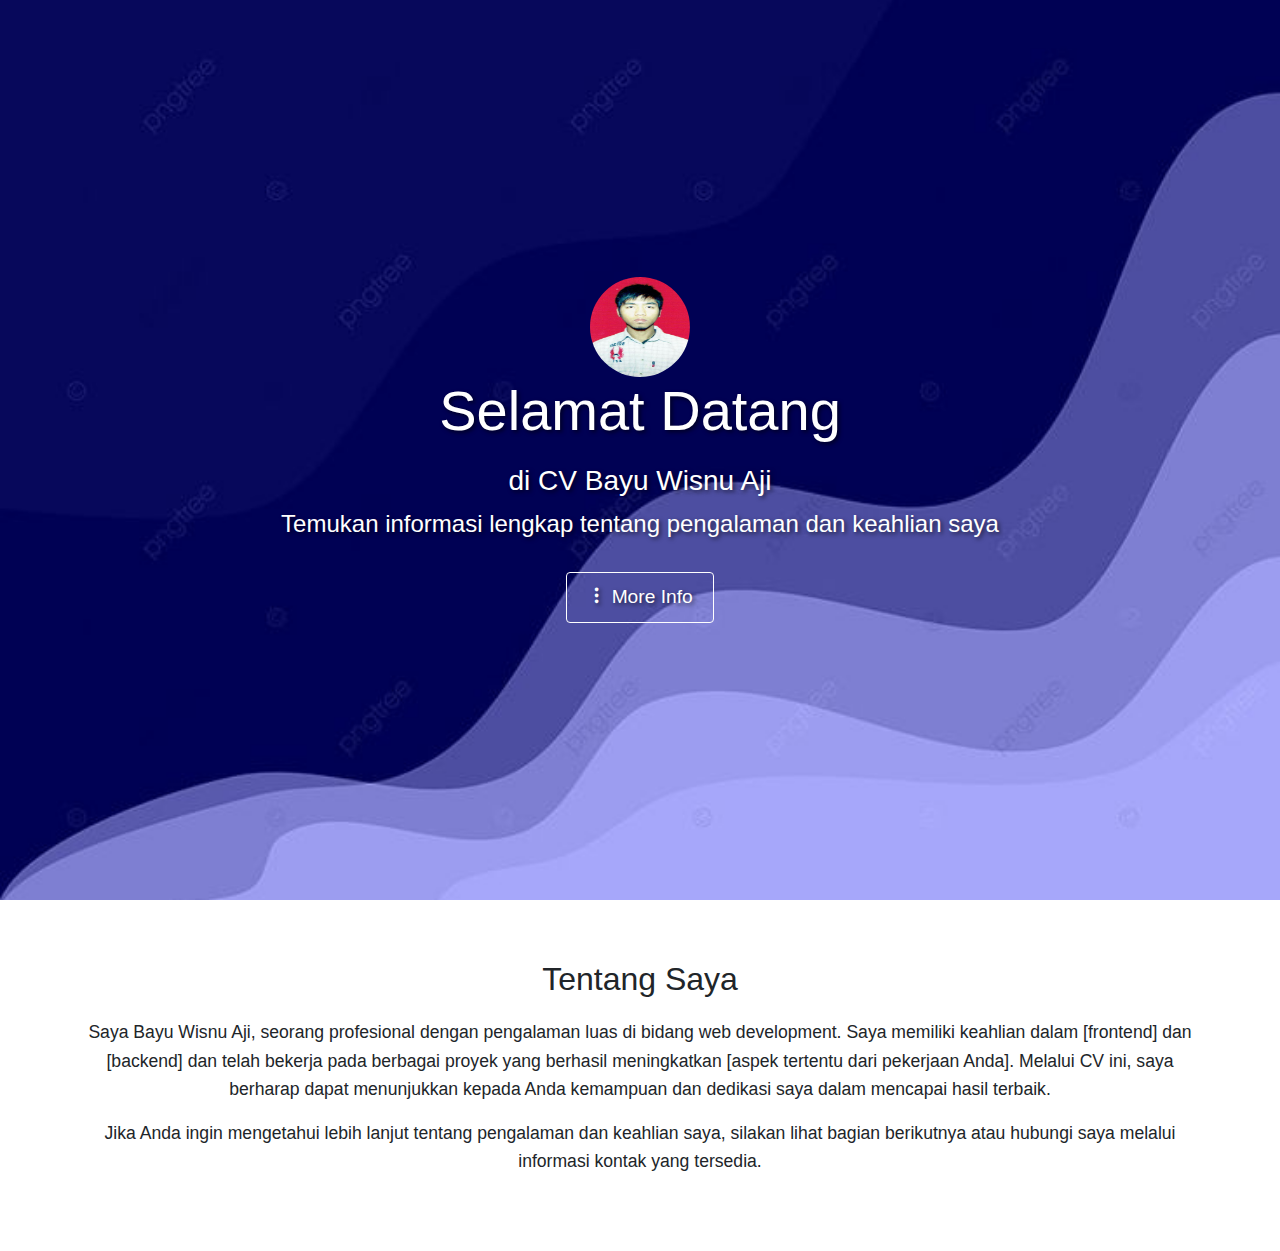
<file: index.html>
<!DOCTYPE html>
<html lang="en">
<head>
    <meta charset="UTF-8">
    <meta name="viewport" content="width=device-width, initial-scale=1.0">
    <title>CV Bayu Wisnu Aji</title>
    <link rel="stylesheet" href="https://stackpath.bootstrapcdn.com/bootstrap/4.5.2/css/bootstrap.min.css">
    <link rel="stylesheet" href="https://cdn.jsdelivr.net/npm/bootstrap-icons@1.11.3/font/bootstrap-icons.min.css">
    
    <style>
        .hero {
            background: url('image/landingpage.jpg') no-repeat center center;
            background-size: cover;
            color: white;
            text-shadow: 2px 2px 4px rgba(0, 0, 0, 0.6);
            height: 100vh;
            display: flex;
            flex-direction: column;
            justify-content: center;
            align-items: center;
            text-align: center;
        }
        #more{
            background-color: none;
            border: white solid 1px;
            color: white;
        }
        #more:hover{
            background-color: white;
            color: black;
            border: solid black 1px;
        }
        .hero h1 {
            font-size: 3.5rem;
            margin-bottom: 20px;
        }
        .hero p {
            font-size: 1.5rem;
            margin-bottom: 30px;
        }
        .hero .btn {
            padding: 10px 20px;
            font-size: 1.2rem;
        }
        .info-section {
            padding: 60px 0;
        }
        .info-section h2 {
            margin-bottom: 20px;
        }
        .info-section p {
            font-size: 1.1rem;
            line-height: 1.6;
        }
        
    </style>
</head>
<body>

    <!-- Hero Section -->
    <div class="hero">
        <img src="image/bayu.png" class="rounded-circle" alt="First Slide" width="100" height="100">
        <h1>Selamat Datang </h1>
        <h3>di CV Bayu Wisnu Aji</h3>
        <p>Temukan informasi lengkap tentang pengalaman dan keahlian saya</p>
        <a href="cv.html" id="more" class="btn "><i class="bi bi-three-dots-vertical"></i> More Info</a>
    </div>

    <!-- Info Section -->
    <div id="more-info" class="container info-section">
        <div class="row">
            <div class="col-md-12 text-center">
                <h2>Tentang Saya</h2>
                <p>Saya Bayu Wisnu Aji, seorang profesional dengan pengalaman luas di bidang web development. Saya memiliki keahlian dalam [frontend] dan [backend] dan telah bekerja pada berbagai proyek yang berhasil meningkatkan [aspek tertentu dari pekerjaan Anda]. Melalui CV ini, saya berharap dapat menunjukkan kepada Anda kemampuan dan dedikasi saya dalam mencapai hasil terbaik.</p>
                <p>Jika Anda ingin mengetahui lebih lanjut tentang pengalaman dan keahlian saya, silakan lihat bagian berikutnya atau hubungi saya melalui informasi kontak yang tersedia.</p>
            </div>
        </div>
    </div>

    <script src="https://code.jquery.com/jquery-3.5.1.slim.min.js"></script>
    <script src="https://cdn.jsdelivr.net/npm/@popperjs/core@2.9.2/dist/umd/popper.min.js"></script>
    <script src="https://stackpath.bootstrapcdn.com/bootstrap/4.5.2/js/bootstrap.min.js"></script>
    <script src="main.js"></script>
    <script>
        function addHoverEffect() {
            let element = document.getElementById('more');

            if (element) {
                console.log('Element found:', element);

                element.addEventListener('mouseover', function() {
                    element.innerHTML = '<i class="bi bi-plus-square"></i> masuk';
                });

                element.addEventListener('mouseout', function() {
                    element.innerHTML = '<i class="bi bi-three-dots-vertical"></i> more info';
                });
            } else {
                console.error('Element with ID "more" not found');
            }
        }

        // Memanggil fungsi setelah DOM dimuat
        document.addEventListener('DOMContentLoaded', addHoverEffect);
    </script>
</body>
</html>
</file>
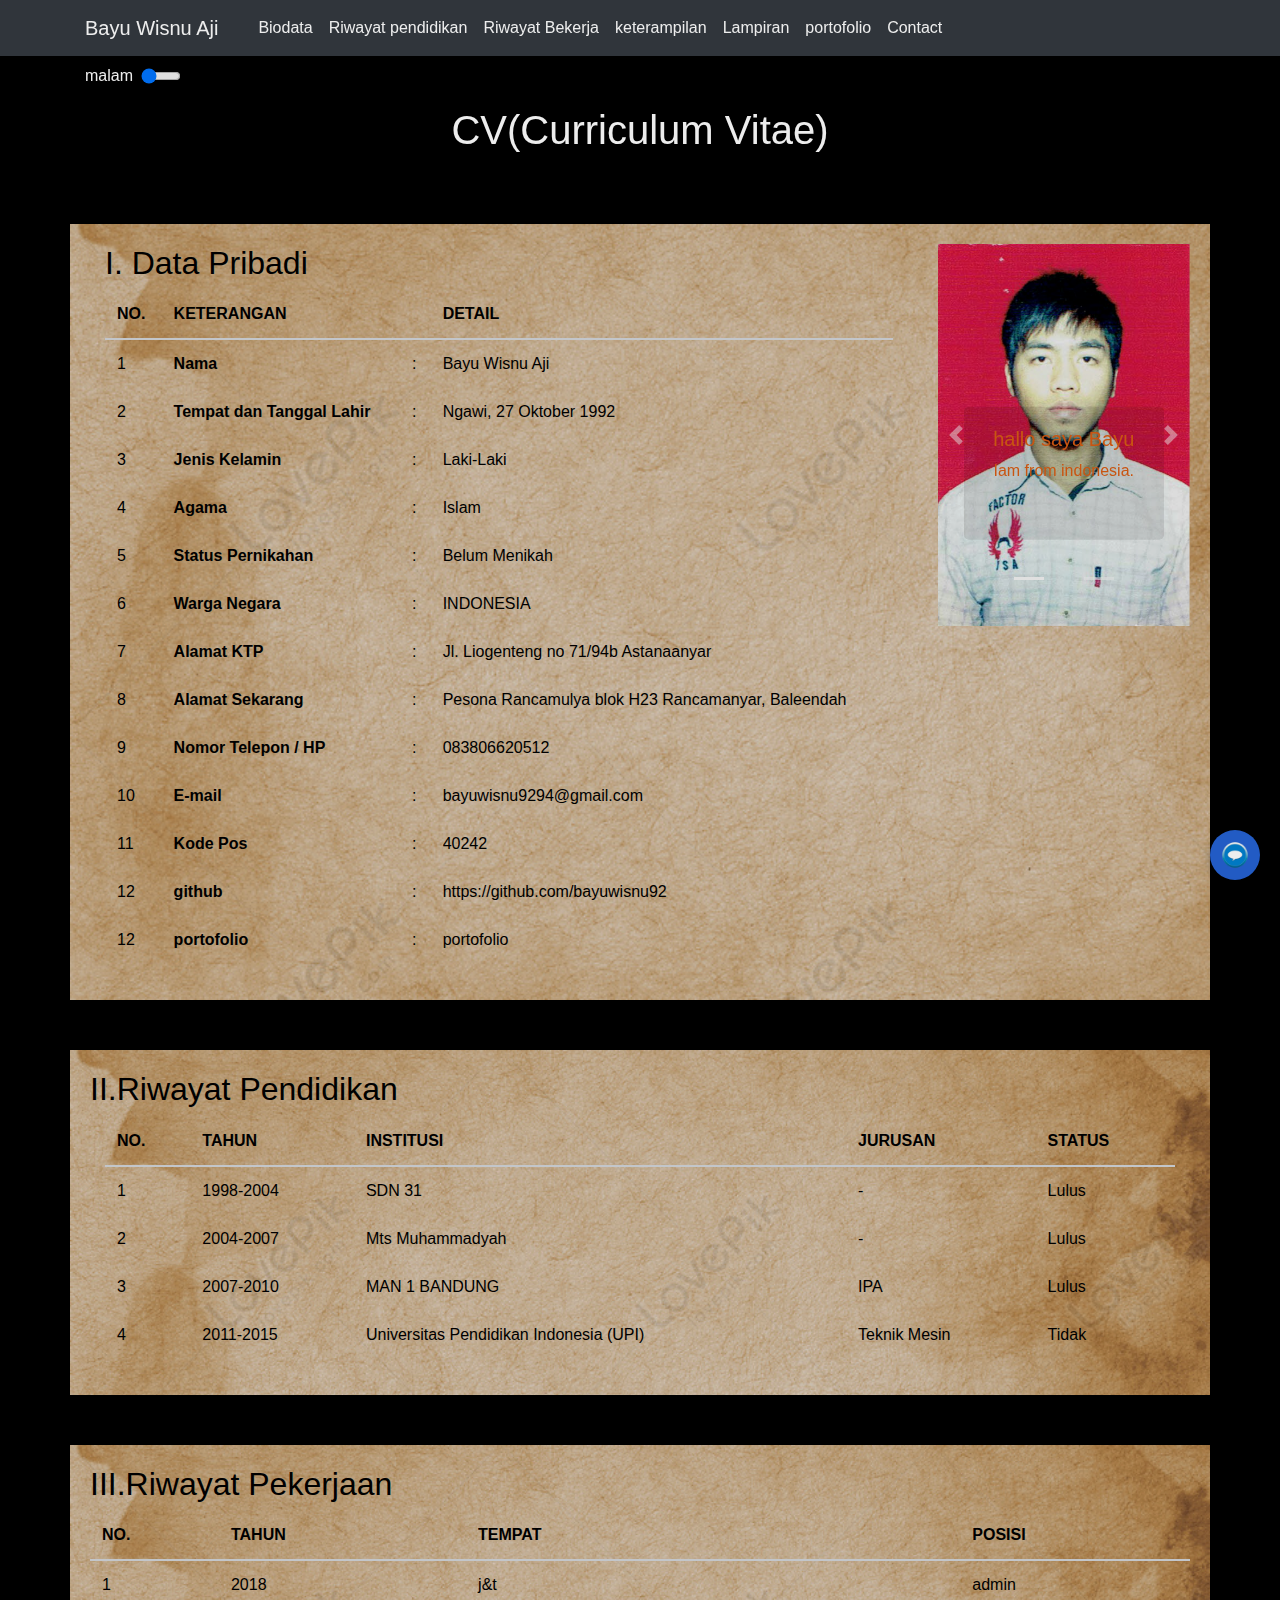
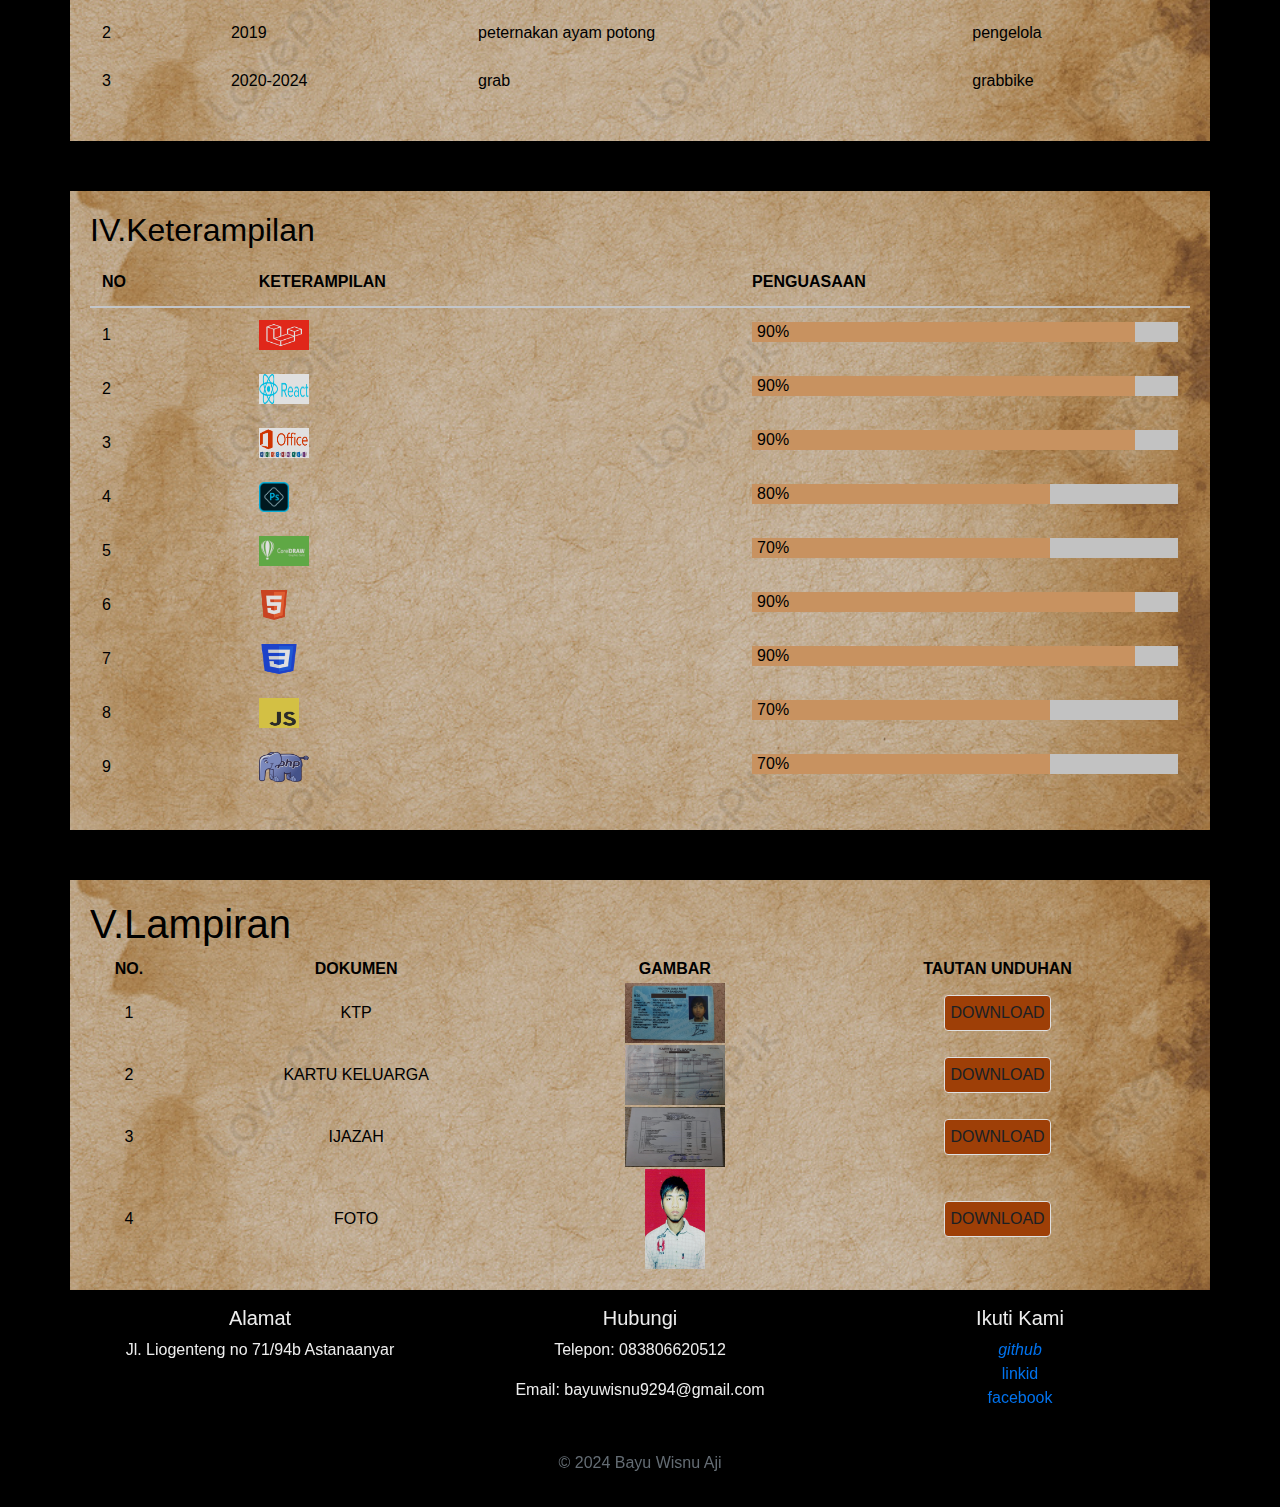
<file: cv.html>
<!DOCTYPE html>
<html lang="en">
<head>
<meta charset="UTF-8">
<meta name="viewport" content="width=device-width, initial-scale=1.0">
<title>Curriculum Vitae</title>
<link rel="icon" href="image/bayu.JPG" type="image/png">
<!-- Memuat Bootstrap CSS -->
<link rel="stylesheet" href="https://cdnjs.cloudflare.com/ajax/libs/font-awesome/5.15.3/css/all.min.css" integrity="sha512-MfyV1MXBXQAd3HuGd7I6/u/vxTDkz4G2kFhYH4a6R+F+nw+tCGmUo/4vgvaBSbE6quMxJpA7t+Hod83oVGpc0A==" crossorigin="anonymous" referrerpolicy="no-referrer" />

<link href="https://maxcdn.bootstrapcdn.com/bootstrap/4.5.2/css/bootstrap.min.css" rel="stylesheet">
<link rel="stylesheet" href="style.css">

</head>
<body>
  <!-- <audio autoplay loop>
    <source src="018_SURAT_AL_KAHF.mp3" type="audio/mp3">
    Your browser does not support the audio element.
  </audio> -->
  <nav class="navbar navbar-expand-lg navbar-dark bg-dark">
    <div class="container">
    <a class="navbar-brand" href="index.html">Bayu Wisnu Aji</a>
    <div class="navbar-brand">
      
    </div>
    <button class="navbar-toggler" type="button" data-toggle="collapse" data-target="#navbarSupportedContent" aria-controls="navbarSupportedContent" aria-expanded="false" aria-label="Toggle navigation"> 
      <span class="navbar-toggler-icon" style="background-color: black;"></span>
      <span class="navbar-text " style="color: rgb(238, 125, 20);">Menu</span>
    </button>
     <!-- Menambahkan teks "Menu" di sini -->
  
    <div class="collapse navbar-collapse me-auto" id="navbarSupportedContent">
      <ul class="navbar-nav me-auto">
        <li class="nav-item">
          <a class="nav-link" href="#biodata">Biodata</a>
        </li>
        <li class="nav-item">
          <a class="nav-link" href="#pend">Riwayat pendidikan</a>
        </li>
        <li class="nav-item">
          <a class="nav-link" href="#kerja">Riwayat Bekerja</a>
        </li>
        <li class="nav-item">
          <a class="nav-link" href="#keterampilan">keterampilan</a>
        </li>
        <li class="nav-item">
          <a class="nav-link" href="#lampiran">Lampiran</a>
        </li>
        <li class="nav-item">
          <a class="nav-link" href="https://bayuwisnu92.github.io/portofolio_Bayu_wisnu_aji/">portofolio</a>
        </li>
        <li class="nav-item">
          <a class="nav-link" href="https://wa.me/6283806620512">Contact</a>
        </li>
        
      </ul>
    </div>
  </div>
  </nav>
  <div class="container d-flex justify-content-start">
    <label id="label" class="mr-2 mt-2">malam</label>
  <input type="range" id="slider" min="0" max="1" step="1" value="0" onchange="ubahWarna()" />
      
      
    </div>
<h1 id="cv" class="container" style="text-align: center; margin-top: 10px;">CV(Curriculum Vitae)</h1>
<section id="biodata" class="biodata container">
  <div class="row">
    <div class="col-lg-9 col-md-9 order-md-1 order-2 mb-10">
      <div class="container-fluid">
        <h2>I. Data Pribadi</h2>
        <div class="table-responsive">
          <table class="table">
            <thead>
              <tr>
                <th>NO.</th>
                <th>KETERANGAN</th>
                <th></th>
                <th>DETAIL</th>
              </tr>
            </thead>
            <tbody>
              <tr>
                <td>1</td>
                <td class="bold">Nama</td>
                <td>:</td>
                <td>Bayu Wisnu Aji</td>
              </tr>
              <tr>
                <td>2</td>
                <td class="bold">Tempat dan Tanggal Lahir</td>
                <td>:</td>
                <td>Ngawi, 27 Oktober 1992</td>
              </tr>
              <tr>
                <td>3</td>
                <td class="bold">Jenis Kelamin</td>
                <td>:</td>
                <td>Laki-Laki</td>
              </tr>
              <tr>
                <td>4</td>
                <td class="bold">Agama</td>
                <td>:</td>
                <td>Islam</td>
              </tr>
              <tr>
                <td>5</td>
                <td class="bold">Status Pernikahan</td>
                <td>:</td>
                <td>Belum Menikah</td>
              </tr>
              <tr>
                <td>6</td>
                <td class="bold">Warga Negara</td>
                <td>:</td>
                <td>INDONESIA</td>
              </tr>
              <tr>
                <td>7</td>
                <td class="bold">Alamat KTP</td>
                <td>:</td>
                <td id="ala">Jl. Liogenteng no 71/94b Astanaanyar</td>
              </tr>
              <tr>
                <td>8</td>
                <td class="bold">Alamat Sekarang</td>
                <td>:</td>
                <td>Pesona Rancamulya blok H23 Rancamanyar, Baleendah</td>
              </tr>
              <tr>
                <td>9</td>
                <td class="bold">Nomor Telepon / HP</td>
                <td>:</td>
                <td><a id="kon" href="https://wa.me/6283806620512" style="color: black;">083806620512</a></td>
              </tr>
              <tr>
                <td>10</td>
                <td class="bold">E-mail</td>
                <td>:</td>
                <td>bayuwisnu9294@gmail.com</td>
              </tr>
              <tr>
                <td>11</td>
                <td class="bold">Kode Pos</td>
                <td>:</td>
                <td>40242</td>
              </tr>
              <tr>
                <td>12</td>
                <td class="bold">github</td>
                <td>:</td>
                <td><a style="color: black;" href="https://github.com/bayuwisnu92" target="_blank" id="git">https://github.com/bayuwisnu92</a></td>
              </tr>
              <tr>
                <td>12</td>
                <td class="bold">portofolio</td>
                <td>:</td>
                <td><a style="color: black;" href="https://bayuwisnu92.github.io/portofolio_Bayu_wisnu_aji/" target="_blank" id="porto">portofolio</a></td>
              </tr>
            </tbody>
          </table>
        </div>
      </div>
    </div>
    <div class="col-lg-3 col-md-3 order-md-2 order-1">
      <div class="d-flex justify-content center">
        <div id="carouselExampleCaptions" class="carousel slide" data-ride="carousel">
          <ol class="carousel-indicators">
            <li data-target="#carouselExampleCaptions" data-slide-to="0" class="active"></li>
            <li data-target="#carouselExampleCaptions" data-slide-to="1"></li>
          </ol>
          <div class="carousel-inner">
            <div class="carousel-item active">
              <img src="image/bayu.png" class="imager d-block w-100" alt="First Slide">
              <div class="carousel-caption  d-md-block">
                <h5 >hallo saya Bayu</h5>
                <p >Iam  from indonesia.</p>
              </div>
            </div>
            <div class="carousel-item">
              <img src="image/bayu.png" class="imager d-block w-100" alt="Second Slide">
              <div class="carousel-caption  d-md-block">
                <h5 ></h5>
                <p ></p>
              </div>
            </div>
          </div>
          <a class="carousel-control-prev" href="#carouselExampleCaptions" role="button" data-slide="prev">
            <span class="carousel-control-prev-icon" aria-hidden="true"></span>
            <span class="sr-only">Previous</span>
          </a>
          <a class="carousel-control-next" href="#carouselExampleCaptions" role="button" data-slide="next">
            <span class="carousel-control-next-icon" aria-hidden="true"></span>
            <span class="sr-only">Next</span>
          </a>
        </div>

      </div>
    </div>
  </div>
</section>
<section id="pend" class="pend container">
  <h2>II.Riwayat Pendidikan</h2>
  <div class="container-fluid">
    <div class="table-responsive">
      <table class="table table-bordered">
        <thead>
          <tr>
            <th>NO.</th>
            <th>TAHUN</th>
            <th>INSTITUSI</th>
            <th>JURUSAN</th>
            <th>STATUS</th>
          </tr>
        </thead>
        <tbody>
          <tr>
            <td>1</td>
            <td>1998-2004</td>
            <td>SDN 31</td>
            <td>-</td>
            <td>Lulus</td>
          </tr>
          <tr>
            <td>2</td>
            <td>2004-2007</td>
            <td>Mts Muhammadyah</td>
            <td>-</td>
            <td>Lulus</td>
          </tr>
          <tr>
            <td>3</td>
            <td>2007-2010</td>
            <td>MAN 1 BANDUNG</td>
            <td>IPA</td>
            <td>Lulus</td>
          </tr>
          <tr>
            <td>4</td>
            <td>2011-2015</td>
            <td>Universitas Pendidikan Indonesia (UPI)</td>
            <td>Teknik Mesin</td>
            <td>Tidak</td>
          </tr>
        </tbody>
      </table>
    </div>
  </div>
</section>

<section id="kerja" class="kerja container">
  <h2>III.Riwayat Pekerjaan</h2>
  <table class="table">
    <thead>
      <tr>
        <th>NO.</th>
        <th>TAHUN</th>
        <th>TEMPAT</th>
        <th>POSISI</th>
      </tr>
    </thead>
    <tbody>
      <tr>
        <td>1</td>
        <td>2018</td>
        <td>j&t</td>
        <td>admin</td>
      </tr>
      <tr>
        <td>2</td>
        <td>2019</td>
        <td>peternakan ayam potong</td>
        <td>pengelola</td>
      </tr>
      <tr>
        <td>3</td>
        <td>2020-2024</td>
        <td>grab</td>
        <td>grabbike</td>
      </tr>
    </tbody>
  </table>
  
</section>

<section id="keterampilan" class="keterampilan container ">
  <h2>IV.Keterampilan</h2>
    
      <table class="table">
        <thead>
          <tr>
            <th>NO</th>
            <th>KETERAMPILAN</th>
            <th>PENGUASAAN</th>
          </tr>
        </thead>
        <tbody>
          <tr>
            <td>1</td>
            <td><img src="image/laravelicon.png" alt="" srcset="" width="50px" height="30px"></td>
            <td><div class="bar" style="--skill-level: 90%;" data-skill="90%"></div></td>
          </tr>
          <tr>
            <td>2</td>
            <td><img src="image/react.png" alt="" srcset="" width="50px" height="30px"></td>
            <td><div class="bar" style="--skill-level: 90%;" data-skill="90%"></div></td>
          </tr>
          <tr>
            <td>3</td>
            <td><img src="image/office.png" alt="" srcset="" width="50px" height="30px"></td>
            <td><div class="bar" style="--skill-level: 90%;" data-skill="90%"></div></td>
          </tr>
          <tr>
            <td>4</td>  
            <td><img src="image/photoshop.png" alt="" srcset="" width="30px" height="30px"></td>
            <td><div class="bar" style="--skill-level: 70%;" data-skill="80%"></div></td>
          </tr>
          <tr>
            <td>5</td>
            <td><img src="image/corel.jpeg" alt="" srcset="" width="50px" height="30px"></td>
            <td><div class="bar" style="--skill-level: 70%;" data-skill="70%"></div></td>
          </tr>
          <tr>
            <td>6</td>
            <td><img src="image/html.png" alt="" srcset="" width="30px" height="30px"></td>
            <td><div class="bar" style="--skill-level: 90%;" data-skill="90%"></div></td>
          </tr>
          <tr>
            <td>7</td>
            <td><img src="image/css.png" alt="" srcset="" width="40px" height="30px"></td>
            <td><div class="bar" style="--skill-level: 90%;" data-skill="90%"></div></td>
          </tr>
          <tr>
            <td>8</td>
            <td><img src="image/javas.png" alt="" srcset="" width="40px" height="30px"></td>
            <td><div class="bar" style="--skill-level: 70%;" data-skill="70%"></div></td>
          </tr>
          <tr>
            <td>9</td>
            <td><img src="image/php.png" alt="" srcset="" width="50px" height="30px"></td>
            <td><div class="bar" style="--skill-level: 70%;" data-skill="70%"></div></td>
          </tr>
        </tbody>
      </table>
</section>

<section id="lampiran" class="lampiran container ">
  <h1>V.Lampiran</h1>
  <table  style="text-align: center;">
    <tr>
      <th>NO.</th>
      <th>DOKUMEN</th>
      <th>GAMBAR</th>
      <th>TAUTAN UNDUHAN</th>
    </tr>
    <tr>
      <td>1</td>
      <td>KTP</td>
      <td><img src="image/ktpbaru.png" alt="KTP" width="100px" height="60px"></td>
      <td><a class="btn" href="https://wa.me/6283806620512?text=Izin%20minta%20KTP%20nya?%3F" download>DOWNLOAD</a></td>
    </tr>
    <tr>
      <td>2</td>
      <td>KARTU KELUARGA</td>
      <td><img src="image/kartukeluargabaru.png" alt="Kartu Keluarga" width="100px" height="60px"></td>
      <td><a class="btn" href="https://wa.me/6283806620512?text=Izin%20minta%20kartu%20keluarga%20nya?%3F" download>DOWNLOAD</a></td>
    </tr>
    <tr>
      <td>3</td>
      <td>IJAZAH</td>
      <td><img src="image/ijazah.jpg" alt="Ijazah" width="100px" height="60px"></td>
      <td><a class="btn" href="https://wa.me/6283806620512" download>DOWNLOAD</a></td>
    </tr>
    <tr>
      <td>4</td>
      <td>FOTO</td>
      <td><img src="image/photo.JPG" alt="Photo" width="60px" height="100px"></td>
      <td><a class="btn" href="https://wa.me/6283806620512" download>DOWNLOAD</a></td>
    </tr>
  </table>
  
  
  
</section>
<footer class="footer mt-auto py-3">
  <div class="container text-center">
    <div class="row">
      <div class="col-md-4">
        <h5>Alamat</h5>
        <p>Jl. Liogenteng no 71/94b Astanaanyar</p>
      </div>
      <div class="col-md-4">
        <h5>Hubungi</h5>
        <p>Telepon: 083806620512</p>
        <p>Email: bayuwisnu9294@gmail.com</p>
      </div>
      <div class="col-md-4">
        <h5>Ikuti Kami</h5>
        <a href="https://github.com/bayuwisnu92" class="social-icon"><i class="fab fa-github">github</i></a><br>
        <a href="https://www.linkedin.com/in/bayu-wisnu-aji-26b63b192/" class="social-icon"><i class="fab fa-linkedin"></i>linkid</a><br>
        <a href="https://www.facebook.com/bayu.wisnuaji.1" class="social-icon">facebook<i class="fab fa-facebook"></i></a>
      </div>
    </div>
    <hr>
    <p class="text-muted">© 2024 Bayu Wisnu Aji</p>
  </div>
</footer>


<!-- Floating button -->
<a href="https://wa.me/6283806620512" class="floating-btn" title="Chat Me">
  <img src="image/speech-bubble-5430934_1280.png" alt="Chat Icon" width="80px" height="80px">
</a>

<!-- Memuat Bootstrap JS (Diperlukan jika Anda menggunakan komponen yang memerlukan JavaScript dari Bootstrap) -->
<script src="https://cdnjs.cloudflare.com/ajax/libs/jquery/3.5.1/jquery.min.js"></script>
<script src="https://cdnjs.cloudflare.com/ajax/libs/popper.js/1.16.0/umd/popper.min.js"></script>
<script src="https://maxcdn.bootstrapcdn.com/bootstrap/4.5.2/js/bootstrap.min.js"></script>
<script src="main.js"></script>
</body>
</html>
</file>
<file: style.css>
/* Navbar */
.navbar-dark .navbar-nav .nav-link {
  color: #ffffff; /* Hapus !important untuk normalisasi */
}
.navbar-dark .navbar-nav .nav-link:hover {
  color: #f8f9fa; /* Hapus !important untuk normalisasi */
}
.navbar-dark .navbar-brand {
  color: #ffffff; /* Hapus !important untuk normalisasi */
}
.navbar-dark .navbar-toggler-icon {
  background-color: #e46115;
}
.navbar-dark .navbar-toggler {
  border-color: #b44809;
}
.navbar-dark .navbar-toggler:focus,
.navbar-dark .navbar-toggler:active {
  outline: none;
  border-color: #ffffff;
}
.navbar-toggler-icon {
  background-color: white;
  opacity: 0.6;
}
/* .sticky {
  opacity: 0.4;
  position: fixed;
  top: 0;
  width: 100%;
  z-index: 1000; /* Ensure navbar appears above content */
 */
#cv{
  color: white;
}
.navbar {
  transition: top 0.3s; /* Transition effect for navbar position change */
}
/* .navbar-nav {
  margin-left: 300px;
}
@media only screen and (max-width: 1200px) {
  .navbar-nav {
    margin-left: 120px;
  }
}
@media only screen and (max-width: 1000px) {
  .navbar-nav {
    margin-left: 100px;
  }
} */
@media only screen and (max-width: 989px) {
  .navbar-nav {
    margin-left: 0;
  }
}
@media only screen and (max-width: 800px) {
  .navbar-nav {
    margin-left: 0px;
  }
}
@media only screen and (max-width: 768px) {
  .navbar-nav {
    margin-left: 0px;
  }
}
@media only screen and (max-width: 600px) {
  .navbar-nav {
    margin-left: 0px;
  }
}
@media only screen and (max-width: 417px) {
  .navbar-nav {
    margin-left: 0px;
  }
}

/* Biodata Section */
.biodata {
  margin-top: 70px;
  padding: 20px;
}
.biodata li {
  margin: 20px 20px;
  font-weight: 700;
}
#table1 td {
  padding-right: 10px;
  padding-bottom: 15px;
}
.bold {
  font-weight: 700;
}

/* Carousel */
.carousel-caption {
  position: absolute;
  width: 200px;
  top: 60%;
  left: 50%;
  transform: translate(-50%, -50%);
  background-color: rgba(0, 0, 0, 0.1);
  padding: 20px;
  border-radius: 5px;
  color: #e46115;
}
.carousel-item img {
  width: 100%;
  height: auto;
}
.carousel-item {
  transition: transform 0.5s ease-in-out, opacity 0.5s ease-in-out;
}

@media only screen and (max-width: 768px) {
  .carousel-item img {
    max-width: 100%;
    height: auto;
    margin: 0 auto;
  }
}
@media only screen and (max-width: 600px) {
  .carousel-caption {
    width: 300px;
  }
}
.imager {
  width: 100%;
  height: 100%;
}
@media only screen and (max-width: 800px) {
  .imager {
    width: 30%;
    margin-bottom: 50px;
  }
}
@media only screen and (max-width: 768px) {
  .imager {
    width: 30%;
    margin-bottom: 70px;
  }
}
@media only screen and (max-width: 600px) {
  .imager {
    width: 30%;
    margin-bottom: 50px;
  }
}

/* Pendidikan Section */
.pend {
  margin-top: 50px;
  padding: 20px;
}
.table th {
  color: black;
}
.table td {
  color: black;
}
.table th, .table td {
  vertical-align: middle;
  border: none; /* Remove borders from table cells */
}
.table {
  border: none; /* Remove border from table */
}

/* Pekerjaan Section */
.kerja {
  margin-top: 50px;
  padding: 20px;
}

/* Keterampilan Section */
.keterampilan {
  margin-top: 50px;
  padding: 20px;
}
.skill-chart {
  display: flex;
  flex-direction: column;
  align-items: flex-start;
}
.bar {
  width: 100%;
  height: 20px;
  background-color: #ddd;
  margin-bottom: 5px;
  position: relative;
}
.bar::after {
  content: attr(data-skill);
  position: absolute;
  top: 50%;
  transform: translateY(-50%);
  left: 5px;
}
.bar::before {
  content: "";
  position: absolute;
  top: 0;
  left: 0;
  height: 100%;
  background-color: #e4a76e; /* Bar color */
  width: var(--skill-level); /* Skill level */
}

/* Lampiran Section */
.lampiran {
  margin-top: 50px;
  padding: 20px;
  display: flex;
  flex-direction: column;
  justify-content: space-between;
}
.lampiran-img {
  width: 50px;
  height: auto;
}

/* Floating Button */
.floating-btn {
  position: fixed;
  bottom: 20px;
  right: 20px;
  background-color: #2562d3;
  color: white;
  border: none;
  border-radius: 50%;
  width: 50px;
  height: 50px;
  display: flex;
  text-align: center;
  align-items: center;
  justify-content: center;
  box-shadow: 0 4px 8px rgba(0, 0, 0, 0.3);
  cursor: pointer;
  z-index: 1000;
}
.floating-btn img {
  width: 30px;
  height: 30px;
}
.btn{
  padding: 5px;
  background-color: #b44809;
  border: 1px solid white;
}
.btn:hover{
  background-color: white;
  border: 1px solid #b44809;
  color:#b44809 ;
}

/* Body and Section Background */
body {
  /* background-image: url('image/lovepik-paper-texture-background-image_400533814.jpg'); */
  background-color: black;
  background-size: cover; /* Cover entire area */
  background-repeat: no-repeat; /* Do not repeat background */
  opacity: 0.93;
  transition: background-color 0.8s;
  color: white;
  
}

#slider{
  width: 40px;
}
section {
  background-image: url('image/lovepik-paper-texture-background-image_400533814.jpg');

  background-size: cover; /* Cover entire area */
  background-repeat: no-repeat; /* Do not repeat background */
  color: black;
  opacity: 0.95;
}
</file>
